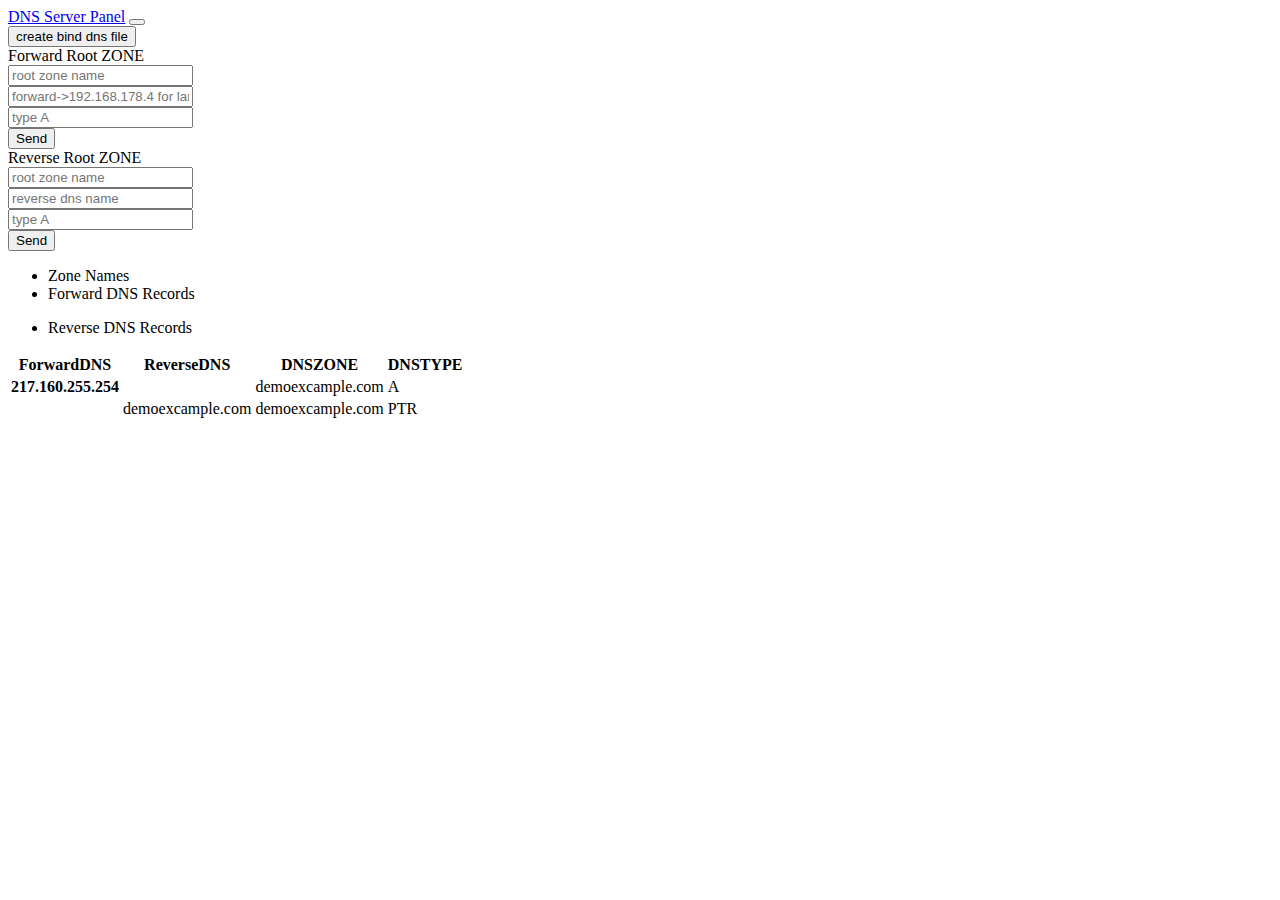
<file: src/main/resources/templates/index.html>
<!DOCTYPE html>
<html xmlns="http://www.w3.org/1999/xhtml"
      xmlns:th="http://www.thymeleaf.org" xmlns:sec="http://www.w3.org/1999/xhtml">
<header>
    <meta name="viewport" content="initial-scale=1, maximum-scale=1, user-scalable=no">
    <meta charset="ISO-8859-1">
    <title>DNS Server Panel</title>

</header>
<body>


<div class="container">

    <nav class="navbar navbar-expand-lg navbar-light bg-light">
        <a class="navbar-brand" href="#">DNS Server Panel</a>
        <button class="navbar-toggler" type="button" data-toggle="collapse" data-target="#navbarSupportedContent" aria-controls="navbarSupportedContent" aria-expanded="false" aria-label="Toggle navigation">
            <span class="navbar-toggler-icon"></span>
        </button>

        <div class="collapse navbar-collapse" id="navbarSupportedContent"  method="post">

            <form class="form-inline col-sm-10" th:action="@{/createfile}">

                <button class="btn btn-outline-success col-sm-12" type="submit">create bind dns file</button>
            </form>
        </div>
    </nav>

    <div class="row">
        <div class="col-sm-7">

            <div class="input-group ">
                <div class="input-group-prepend">
                    <span class="input-group-text" id="basic-addon1">Forward Root ZONE</span>
                </div>



                <form role="form" id="reused_form" th:action="@{/forward}" method="post">
                    <div class="input-group mb-3">
                        <div class="col-sm-4">
                            <input type="text" id="dnszone" name="dnszone" class="form-control" placeholder="root zone name" aria-label="rootzone" aria-describedby="basic-addon1">
                        </div>
                        <div class="col-sm-6">
                            <input type="text" id="forwarddns" name="forwarddns" class="form-control" placeholder="forward->192.168.178.4 for landingpage" aria-label="forwarddns" aria-describedby="basic-addon1">
                        </div>
                        <div class="col-sm-2">
                            <input type="text" id="dnstype" name="dnstype" class="form-control" placeholder="type A" aria-label="recordtype" aria-describedby="basic-addon1">
                        </div>

                        <div class="input-group-prepend">
                            <button type="submit" class="btn btn-primary btn-lg" href="/">Send</button>
                        </div>

                    </div>

                </form>



                <div class="row">

                </div>

            </div>

            <div class="input-group ">
                <div class="input-group-prepend">
                    <span class="input-group-text" id="basic-addon1">Reverse Root ZONE</span>
                </div>

                <form role="form" id="reused_form" th:action="@{/reverse}" method="post">
                    <div class="input-group mb-3">
                        <div class="col-sm-4">
                            <input type="text" id="dnszone" name="dnszone" class="form-control" placeholder="root zone name" aria-label="rootzone" aria-describedby="basic-addon1">
                        </div>
                        <div class="col-sm-6">
                            <input type="text" id="reversedns" name="reversedns" class="form-control" placeholder="reverse dns name" aria-label="forwarddns" aria-describedby="basic-addon1">
                        </div>
                        <div class="col-sm-2">
                            <input type="text" id="dnstype" name="dnstype" class="form-control" placeholder="type A" aria-label="recordtype" aria-describedby="basic-addon1">
                        </div>

                        <div class="input-group-prepend">
                            <button type="submit" class="btn btn-primary btn-lg">Send</button>
                        </div>

                    </div>

                </form>


            </div>




        </div>
        <div class="col-sm-5">
            <ul class="list-group">
                <li class="list-group-item d-flex justify-content-between align-items-center">
                    Zone Names
                    <span class="badge badge-primary badge-pill"></span>
                </li>
                <li class="list-group-item d-flex justify-content-between align-items-center">
                    Forward DNS Records
                    <span class="badge badge-primary">
                                                  <p th:text="${forwarddnscount}">

                                                  </p>
                                              </span>
                </li>
                <li class="list-group-item d-flex justify-content-between align-items-center">
                    Reverse DNS Records
                    <span class="badge badge-primary badge-pill">
                                                  <p th:text="${reversednscount}">

                                                  </p>
                                              </span>
                </li>
            </ul>


        </div>



    </div>


    <div class='row'>

        <table class="table">
            <thead>
            <tr>
                <th scope="col">ForwardDNS</th>
                <th scope="col">ReverseDNS</th>
                <th scope="col">DNSZONE</th>
                <th scope="col">DNSTYPE</th>
            </tr>
            </thead>

            <tbody>
            <tr>
                <th scope="row">
                    217.160.255.254
                </th>
                <td></td>
                <td>demoexcample.com</td>
                <td>A</td>
            </tr>
            <tr>
                <th scope="row">

                </th>
                <td>demoexcample.com</td>
                <td>demoexcample.com</td>
                <td>PTR</td>
            </tr>

            </tbody>

        </table>

    </div>
</div>


</body>

<!-- Bootstrap core JavaScript -->
<script th:src="@{/jquery/jquery-3.5.1.min.js}"></script>

<script th:src="@{/bootstrap/js/bootstrap.bundle.js}"></script>
<script th:src="@{/bootstrap/js/bootstrap.min.js}"></script>
<!-- Bootstrap core CSS -->
<link th:href="@{/bootstrap/css/bootstrap.min.css}" rel="stylesheet" />
<link th:href="@{/bootstrap/custom.css}" rel="stylesheet" />

</html>
</file>
